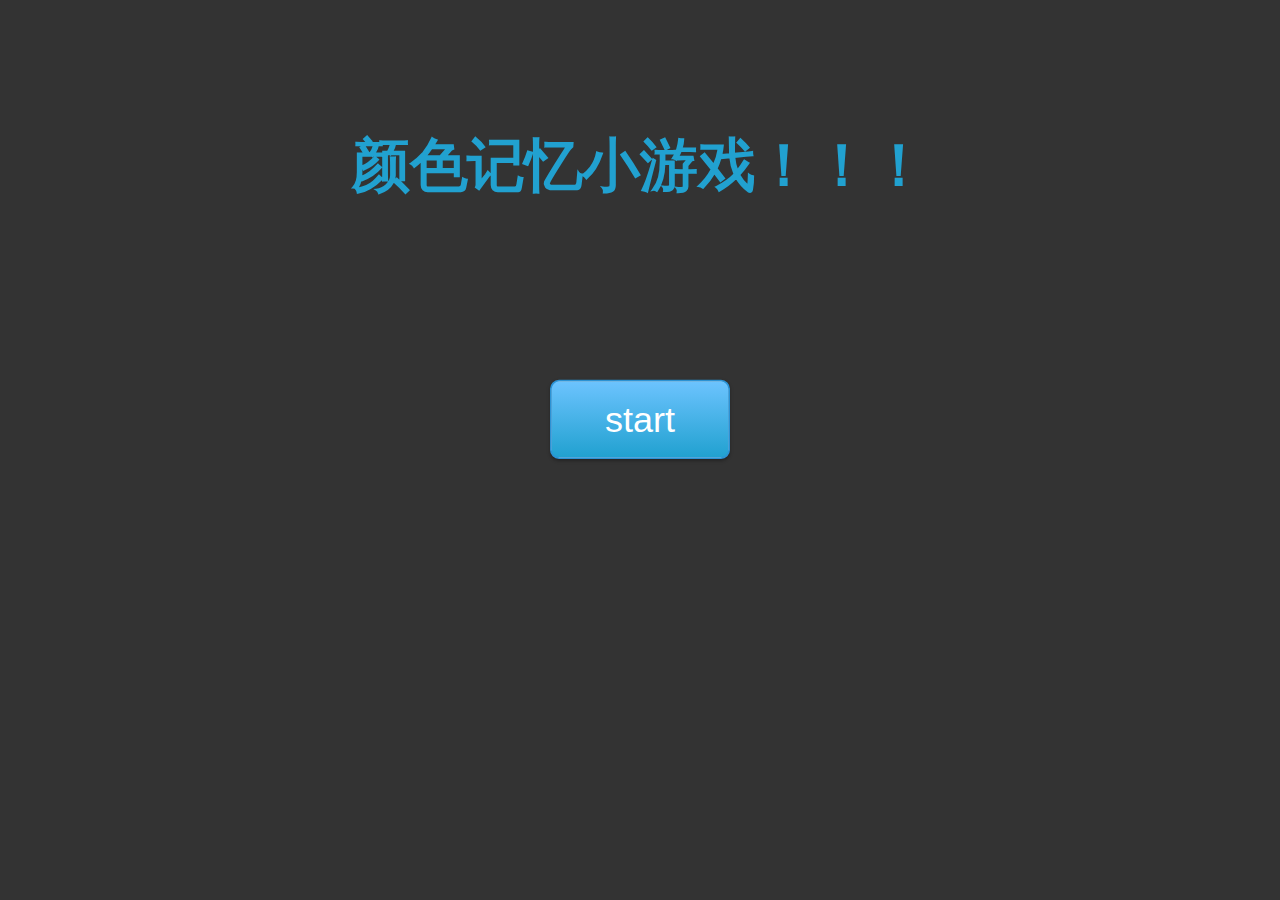
<file: index.html>
<!DOCTYPE html>
<html lang="en">
<head>
    <meta charset="UTF-8">
    <meta http-equiv = "X-UA-Compatible" content = "IE=edge,chrome=1" />
    <meta name="apple-mobile-web-app-capable" content="yes" />
    <meta name="apple-touch-fullscreen" content="YES" />
    <script type="text/javascript">
        var w =  screen.width;
        var rate = "0.55";
        switch(w){
            case 320:
            case 640:
                rate = "0.5";
                break;
            case 365:
            case 720:
            case 375:
            case 750:
                rate = "0.585";
                break;
            case 414:
            case 1242:
            case 1080:
                rate = "0.64";
                break;
            default:
                rate = "0.55";
                break;
        }
        document.write("<meta name='viewport' content='width=device-width,initial-scale="+rate+", minimum-scale=0.2, maximum-scale=1, user-scalable=no'>");
    </script>
    <meta charset="UTF-8">
    <title>颜色记忆小游戏v1.0</title>
    <link rel="stylesheet" href="index.css" type="text/css" />
</head>
<script src="js/index.js">
</script>
<script src="js/jquery.js">
</script>
<script src="js/time_js.js">
</script>
<body  class="main">
<audio autoplay="autoplay" controls="controls" loop="loop" preload="auto"
       src="bgm.Mp3">
</audio>
<div style="color: #21a1d0">

    <h1>颜色记忆小游戏！！！</h1><br>

<p id="M">
    <button class="breathe-btn" onclick="start()">start</button>
</p>
<p id="D">
</p>
<p id="F">
</p>
    <p  id="countdown" class="game_time">
    </p>
    <p id="MAX">
    </p>

</div>
</body>
</html>
</file>
<file: index.css>
.main{
    text-align: center; /*让div内部文字居中*/
    border-radius: 20px;
    width: auto;
    height: 400px;
    margin: auto;
    position: absolute;
    top: 0;
    left: 0;
    right: 0;
    bottom: 0;
}
body{ background:#333;
      transform: scale(1.8);}
.breathe-btn{ position:relative; width:100px; height:auto; margin:40px auto; line-height:40px; border:1px solid #2b92d4; border-radius:5px; color:#fff; font-size:20px; text-align:center; cursor:pointer; box-shadow:0 1px 2px rgba(0,0,0,.3); overflow:hidden;
    background-image: -webkit-gradient(linear, left top, left bottom, from(#6cc3fe), to(#21a1d0));
    background-image: -moz-linear-gradient(#6cc3fe,#21a1d0);
    -webkit-animation-timing-function: ease-in-out;
    -webkit-animation-name: breathe;
    -webkit-animation-duration: 2700ms;
    -webkit-animation-iteration-count: infinite;
    -webkit-animation-direction: alternate;
    animation:ease-in-out breathe 2700ms infinite alternate;
}
@keyframes breathe{
    0% { opacity: .2; box-shadow:0 1px 2px rgba(255,255,255,0.1);}
    100% { opacity: 1; border:1px solid rgba(59,235,235,1); box-shadow:0 1px 30px rgba(59,255,255,1);}
}
@-webkit-keyframes breathe {
    0% { opacity: .2; box-shadow:0 1px 2px rgba(255,255,255,0.1);}
    100% { opacity: 1; border:1px solid rgba(59,235,235,1); box-shadow:0 1px 30px rgba(59,255,255,1);}
}

/*countdown*/
.game_time{width:50px;height:50px;position:absolute;top:26%;left:58%;text-align:center;}

/* time scroll*/
.pie{width:50px;height:50px;background-color:blue;border-radius:25px;position:absolute;}
.pie1{clip:rect(0px,50px,50px,25px);-o-transform:rotate(0deg);-moz-transform:rotate(0deg);-webkit-transform:rotate(0deg);background-color:#fff;}
.pie2{clip:rect(0px,25px,50px,0px);-o-transform:rotate(0deg);-moz-transform:rotate(0deg);-webkit-transform:rotate(0deg);background-color:#fff;}
.hold{width:50px;height:50px;position:absolute;z-index:1;}
.bg{width:50px;height:50px;border-radius:50px;position:absolute;background-color: #21a1d0;}
.time{width:40px;height:40px;margin:5px 0 0 5px;background-color: #3bebeb;border-radius:40px;position:absolute;z-index:1;text-align:center;line-height:40px;font-size:7px;}

    audio{
        display: none;
    }
</file>
